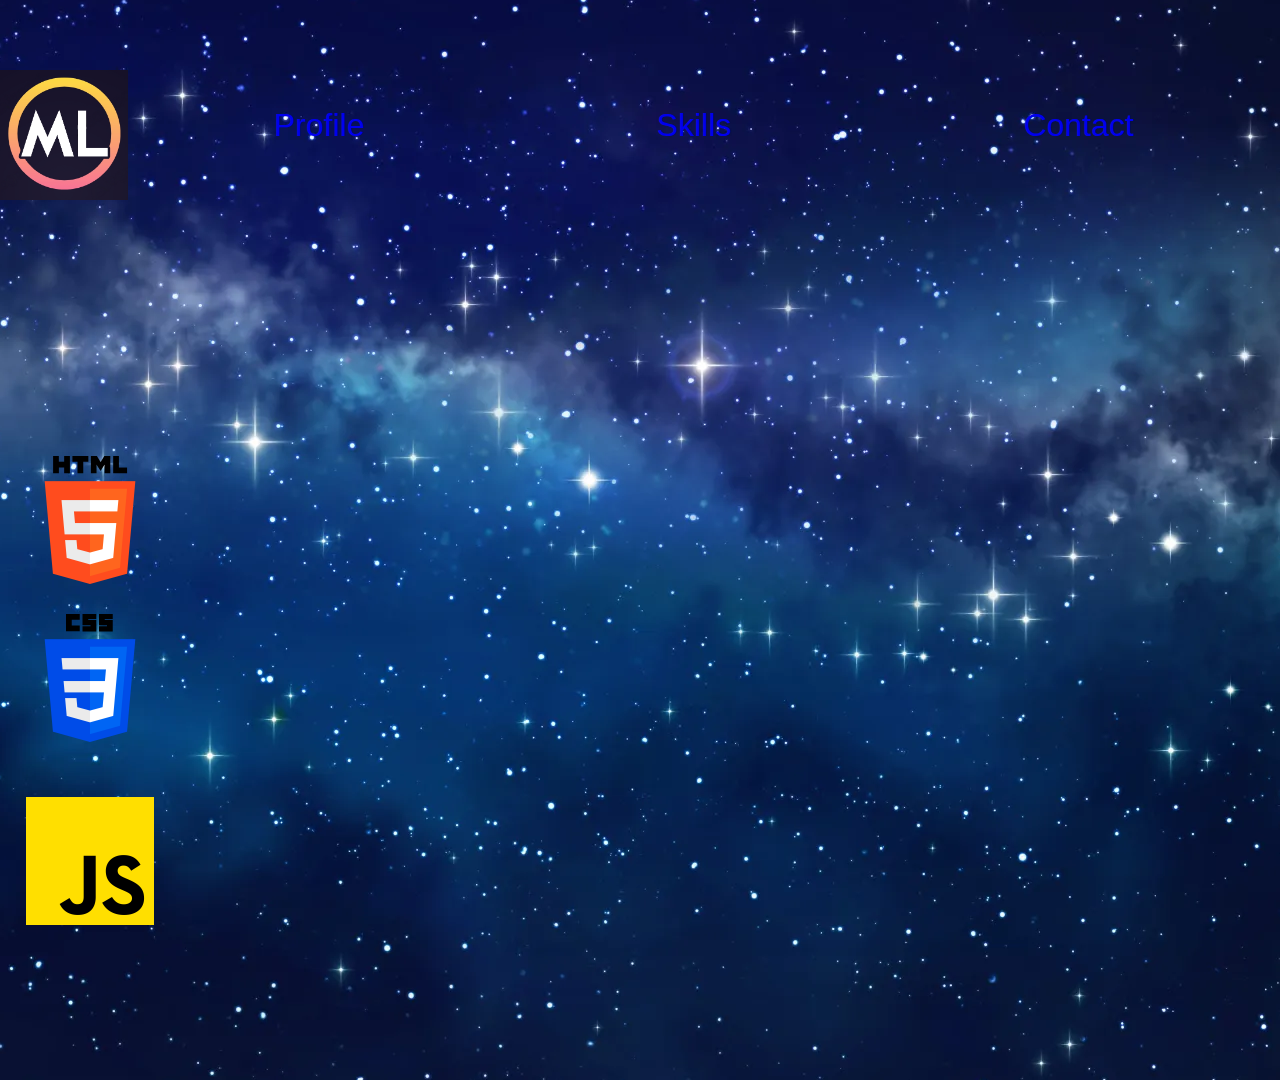
<file: skills.html>
<!DOCTYPE html>
<html lang="en">
<head>
    <meta charset="UTF-8">
    <meta name="viewport" content="width=device-width, initial-scale=1.0">
    <title>Document</title>
    <link rel="stylesheet" href="style/skills.css">
</head>
<body>
    <header>
        <nav>
            <img class="Logo" src="images/Logo.png" alt="">
            <ul class="navBar">
                    <li><a href="index.html">Profile</a></li>
                    <li><a href="skills.html">Skills</a></li>
                    <li><a href="contact.html">Contact</a></li>
            </ul>
        </nav>
    </header>
    <div class="tableau">
        <div><img class="html" src="images/html-5.png" alt=""></div>
        <div><img class="css" src="images/css-3.png" alt=""></div>
        <div><img class="js" src="images/js.png" alt=""></div>
    </div>
</body>
</html>
</file>
<file: style/skills.css>
*{
    margin: 0px;
    padding: 0px;
    box-sizing: border-box;
}

body{
    background-image: url(../images/Space.png);
    height: 1080px;
    background-position: center;
    background-repeat: no-repeat;
}

nav{
    display: flex;
    flex-direction: row;
    align-items: flex-end;
}

.navBar{
    
    height: 150px;
    width: 100%;
    display: flex;
    justify-content: space-around;
    align-items: center;
    margin-top: 50px;
    list-style: none;
}

.Logo{
    height: 130px;
    width: 130px;
}

li{
    font-family: Arial, sans-serif;
    font-size: 2.0em;
    color: white;
}

a:visited{
    color: white;
}
a{
    text-decoration: none;
}

.tableau{
    margin-top: 20%;
    display: flex;
    flex-direction: column;
}

.html{
    margin-left: 2%;
    height: 10%;
    width: 10%;
}

.css{
    margin: 2%;
    height: 10%;
    width: 10%;
}

.js{
    margin: 2%;
    height: 10%;
    width: 10%;
}
</file>
